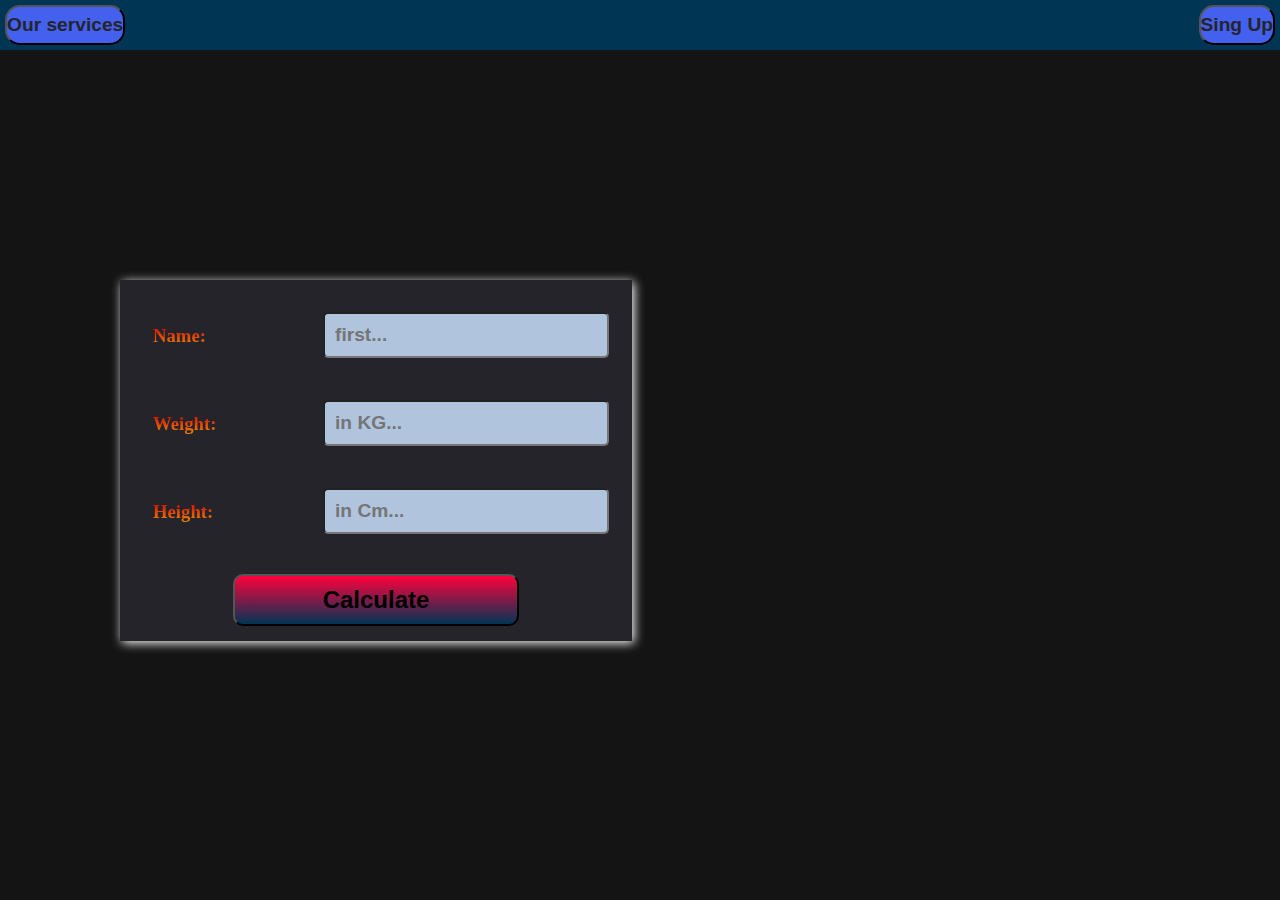
<file: tech.html>
<!DOCTYPE html>
<html lang="en">
<head>
    <meta charset="UTF-8">
    <meta http-equiv="X-UA-Compatible" content="IE=edge">
    <meta name="viewport" content="width=device-width, initial-scale=1.0">
    <title>Document</title>

    

    <link rel="stylesheet" href="tech.css">
</head>
<body class="body" >

    <header class="head">
        
        <button  class="dark" > 
        <a class="link" href="#"> Our services </a>    
        </button>
    
        <button  class="dark1" ><a class="link" href="price.html">Sing Up</a></button>
    
    
    
    </header>





<section class="all">

    <div class="tech-page">

        <section class="bmi-calc">
            <div class="bmi-container">
        
                <div class="input-calc">
                    <h3 id="h3" >Name:</h3>

                    <input type="text" class="inputk" id="name"  placeholder="first..." >

                    <h3 id="h3" >Weight:</h3>

                    <input type="number" class="inputk" id="weight"  placeholder="in KG...">

                    <h3 id="h3">Height:</h3>

                    <input type="number" class="inputk" id="height" placeholder="in Cm...">

                </div>
        
                <button class="btn" id="btncalc">   Calculate </button>
        
                
        
            </div>
        </section>
    
    
        
    
    </div>
    
   



    <div class="bmr">

        <h1 class="headBMI" ></h1>

           <h2 class="nameBMI" > </h2>

           <div class="bmrInput">

                                <h4>AGE:</h4>

                                <input type="number" class="age" placeholder="age..." >

            



                                <details class="det2">


                                    <summary class="sum" >Workout Intensity</summary>

                                    <input type="checkbox" id="light">  
                                    <label for="light">Light Workout (1 - 2 days)</label>
                                   <hr>
                                    <input type="checkbox" id="moderate">  
                                    <label for="moderate">Moderate Workout (2 - 4 days)</label>
                                 <hr>
                                    <input type="checkbox" id="active">  
                                    <label for="active">Very Active (4 - 6 days)</label>
                                
                                
                                </details>

                                <div class="det1">


                                    
                                    <input type="checkbox" id="male">  
                                    <label for="male">Male</label>
                                    <br>
                                    <input type="checkbox" id="female">  
                                    <label for="male">Female</label>
                                
                                
                                
                                </div>

                              
           
           </div>

           <div class="bmrBtn">
        
           <button class="btn" id="btnBMR"> BMR </button> 


        


           
           </div>



    </div>

    
</section>








<script src="tech.js" ></script>
   </body>
</html>
</file>
<file: tech.css>
*{
    padding: 0px;
    margin: 0px;
    box-sizing: border-box;
}

.tech-pagedrk{

    display: flex;
    flex-direction: column;
    align-items:center;
    justify-content: center;
    padding: 5px;
    background-color: #197278;
    border-radius: 30px;
    box-shadow: 5px 5px 10px #0f4c5c;
    padding-bottom: 15px;
    position: relative;
    left: 230px;
    min-width: 420px;
    color: #24252a;
    

}



.tech-page{
    display: flex;
    flex-direction: column;
    align-items:center;
    justify-content: center;
    display: flex;
    align-items: center;
    justify-content: center;
    box-shadow: 2px 2px 10px #fff;
    height: fit-content;
    padding-bottom: 15px;
    margin-top: 100px;
    position: relative;
    right: 5vw;
    min-width: 40%;
    background-color: #25242a;
}



.body{

    background-color: #141414;
    color: #ffffff;

   
}

.bodydrk{

    background-image: url("gym.jpg");
    background-size: 1470px 900px;


   
}





.bmi-container{

    display: flex;
    flex-direction: column;
    gap: 40px;
    
}



.input-calc{
    display: flex;
    flex-direction: column;
    width: fit-content;
    gap: 10px;
   
}

.inputkdrk{
    padding: 5px;
    border-radius: 50px;
    background-color: rgb(197, 199, 201);
    font-size: larger;
    font-weight: 600;
    position: relative;
    left: 90px;

}



.inputk{
    padding: 10px;
    border-radius: 5px;
    background-color: lightsteelblue;
    font-size: larger;
    font-weight: 600;
    position: relative;
    left: 90px;

}



.btnall{
   
    padding: 10px 20px;
    border-radius: 50%;
    font-size: 1.5rem;
    font-weight: 600;
    background-image:linear-gradient( #4361ee  ,#0a1128) ;
    color: #bee9e8;


}



.btn{
   
    padding: 10px 20px;
    border-radius: 10px;
    font-size: 1.5rem;
    font-weight: 600;
    background-image:linear-gradient( #FF013C  ,#003554) ;


}




#h3drk{
    position: relative;
    font-weight: 800;
    right: 80px;
    top: 45px;
    font-size: 1.6rem;
    
}



h3{
    position: relative;
    font-weight: 800;
    right: 80px;
    top: 45px;
    background-image: linear-gradient( #d00000 , #f48c06);
    -webkit-background-clip: text;
    -webkit-text-fill-color:transparent;
  
}




.all{
    display: flex;
    align-items: center;
    justify-content: center;
    
}



.bmrInput {
    display: flex;
    flex-direction: column;
   
}

.bmrBtn{
    display: flex;
    flex-direction: column;
    align-items: center;
    justify-content: center;
    gap: 50px;
}
.bmr{

    color: white;
    width: 400px;
    height: 80vh;
    display: flex;
    flex-direction: column;
    gap:50px;
    padding: 20px;
    visibility: hidden;
    box-shadow: 2px 2px 8px #fff;
    position: relative;
    top: 10vh;
    background-color: #25242a;

}

.bmrdrk{

    width: 400px;
    height: 595px;
    display: flex;
    flex-direction: column;
    gap:50px;
    padding: 20px;
    visibility: hidden;
    box-shadow: 5px 5px 10px #003554;
    position: relative;
    left: 380px;
    top: 40px;
    background-color: #003554;
    border-radius: 30px;

}












.det1{
    border-radius: 10px;
    padding: 10px;
    font-weight: 600;
    user-select: none;
    background-image: linear-gradient( #d00000  ,#faa307);
    -webkit-background-clip: text;
    -webkit-text-fill-color:transparent;
    position: relative;
    top: 70px;
  

}
.det2{
    border-radius: 10px;
    padding: 10px;
    font-size: 1.2rem;
    font-weight: 600;
    user-select: none;
    background-image: linear-gradient( #fff 5% , grey);
    -webkit-background-clip: text;
    -webkit-text-fill-color:transparent;
    position: relative;
    top: 30px;
  
}

.age{
    width: 50px;
    padding: 5px;
    background-color: #003554;
    opacity: 0.5;
    color: #FF013C;
    font-size: 1.5rem;
    font-weight: bold;
}

.nameBMI{
    background-image: linear-gradient( #d00000 , #f48c06);
  -webkit-background-clip: text;
  -webkit-text-fill-color:transparent;


}

#light ,#avtive ,#moderate ,.sum{
    margin-bottom: 20px;
}



.headBMI {
    text-align: center;
    padding: 5px;
    background-color: #003554;
    color: #FF013C ;
    
    

}

.convert{
    background-color: #25242a;
    width:fit-content;
    height: fit-content;
    position: relative;
    right: 72%;
    top: 55px;
    display: flex;
    flex-direction: column;
    gap: 30px;
    align-items: center;
    padding: 0 10px;
    box-shadow: 2px 2px 8px #fff;
    
}


.convertdrk{
    background-color: #003554;
    width:fit-content;
    height: fit-content;
    position: relative;
    right: 71%;
    top: -140px;
    border-radius: 40px;
    display: flex;
    flex-direction: column;
    gap: 30px;
    align-items: center;
    justify-content: center;
    padding: 0 10px;
    box-shadow: 2px 5px 10px #003554;
    
}






.kglb{
    display: flex;
    align-items: center;
    justify-content: center;
    margin-top: 20px;
}

.feetcm{
    display: flex;
    align-items: center;
    justify-content: center;
    padding: 10px;
}

.cov{
    background-image:linear-gradient( #FF013C  ,#003554) ;
    width: 80px;
    padding: 5px;
    text-align: center;
    position:relative ;
    top: 50px;
    border-radius: 5px;
    font-size: 1.2rem;
    font-weight: bold;

    
}

.lb ,.feet{
    padding: 10px;
    width: 40px;
    border-radius: 20px;
}

.lb{
    position: relative;
    left: 20px;
 }

.feet{
   position: relative;
   left: 10px;
}

h1{
    position: relative;
    right: 10px;
}

.btndrk{
    padding: 5px;
}

.convertw{
    background-image: linear-gradient( #d00000 , #f48c06);
    -webkit-background-clip: text;
    -webkit-text-fill-color:transparent;
  
}

.dark{
    border-radius: 15px;
    background-color: #4361ee;
    width: fit-content;
    /* height: 30px; */
    position: relative;
    /* left: 90%; */
    /* bottom: 6.5px; */
    /* opacity: 0.56; */
    transition: ease 0.4s;
    margin: 5px 5px 5px 5px;
}

.darktoggle{
    background-color: black;
}


.head {
    background-color: #003554;
    height: 50px;
    display: flex;
    flex-direction: row;
    align-content: stretch;
    justify-content: space-between;
}

.dark1 {
    border-radius: 15px;
    background-color: #4361ee;
    width: fit-content;
    /* height: 30px; */
    position: relative;
    transition: ease 0.4s;
    margin: 5px 5px 5px 5px;
}



.link{
    text-decoration: none;
    font-size: 1.2rem;
    font-weight: bold;
    color: #25242a;
}


/* Responsive styles for different screen sizes */
@media screen and (max-width: 850px) {
    .tech-page, .bmr, .convert {
        margin-left: auto;
        margin-right: auto;
        left: 0;
        right: 0;
        
    }

    .all{
        width: 100vw;
        display: flex;
        flex-direction: column;
        align-items: center;
        gap: 10vh;
    }

    .bmr {
        position: static;
        top: 0;
        visibility: hidden;
        width: 100%;
        margin-bottom: 5vh;
        background-color: #141414;
        height: 0;
    }

    .tech-page {
        min-width: 80%;
    }

    .bmi-calc{
        width: auto;
    }
    .bmi-container {
        display: flex;
        flex-direction: column;
        gap: 40px;
        width: 100%;
    }
    .btn{
        width: 60%;
    }

    .bmrBtn {
        margin-top: 3vh;

    }

    .convert {
        top: 0;
    }

    .kglb, .feetcm {
        flex-direction: column;
        align-items: flex-start;
        margin-top: 10px;
    }

    .convertw, .convertw::before, .convertw::after {
        display: none;
    }

    .dark1 {
        width: fit-content;
        padding: 0 5px;
        left: auto;
        opacity: 1;
        bottom: 0;
        margin: 5px 5px 5px 5px;
        
    }

    .dark{
        width: fit-content;
        padding: 0 5px;
        left: auto;
        opacity: 1;
        bottom: 0;
        margin: 5px 5px 5px 5px;
    }

    .link {
        font-size: 1rem;
    }

    .inputk, .inputkdrk {
        width: 100%;
        max-width: 300px;
        left: 0;
        margin-left: 0;
        margin-right: auto;
    }

    h3 {
        position: relative;
        right: 0;
        top: 0;
        background-image: none;
        -webkit-text-fill-color: #24252a;
    }




    .convert {
        background-color: #25242a;
        width: fit-content;
        height: fit-content;
        position: relative;
        right: 72%;
        top: 55px;
        display: flex;
        flex-direction: column;
        gap: 30px;
        align-items: center;
        padding: 0 10px;
        box-shadow: 2px 2px 8px #fff;
    }
}
</file>
